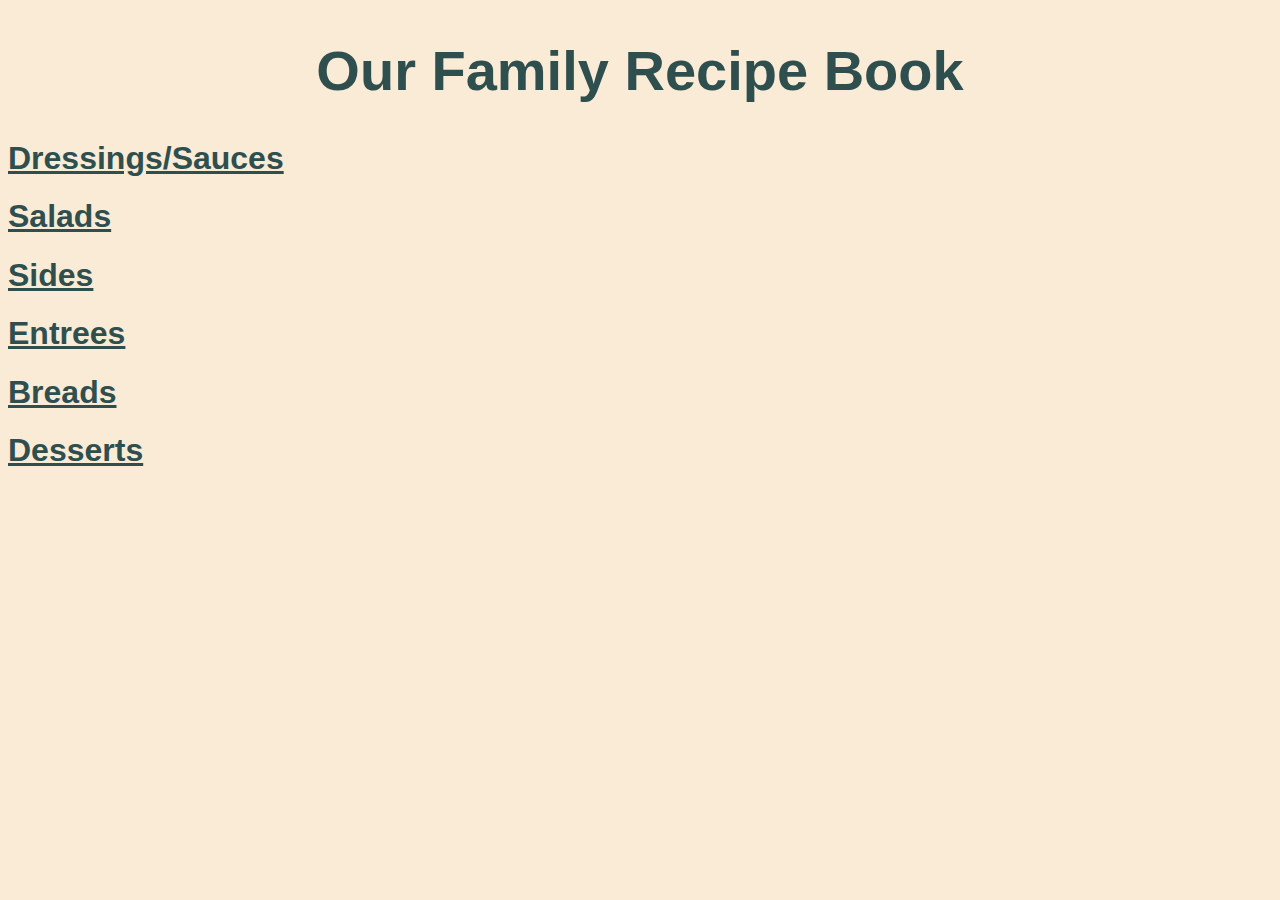
<file: index.html>
<!DOCTYPE html>
<html lang="en">
<head>
    <meta charset="UTF-8">
    <meta name="viewport" content="width=device-width, initial-scale=1.0">
    <title>Our Recipes</title>
    <link rel="stylesheet" href="styles.css">
</head>
<body>
    <div class="title-div">
        <h1 class="title-header">Our Family Recipe Book</h1>
    </div>

    <div class="section-links">
        <h1><a href="dressings.html">Dressings/Sauces</a></h1>
        <h1><a href="salads.html">Salads</a></h1>
        <h1><a href="sides.html">Sides</a></h1>
        <h1><a href="entrees.html">Entrees</a></h1>
        <h1><a href="breads.html">Breads</a></h1>
        <h1><a href="desserts.html">Desserts</a></h1>
    </div>
    

</body>
</html>
</file>
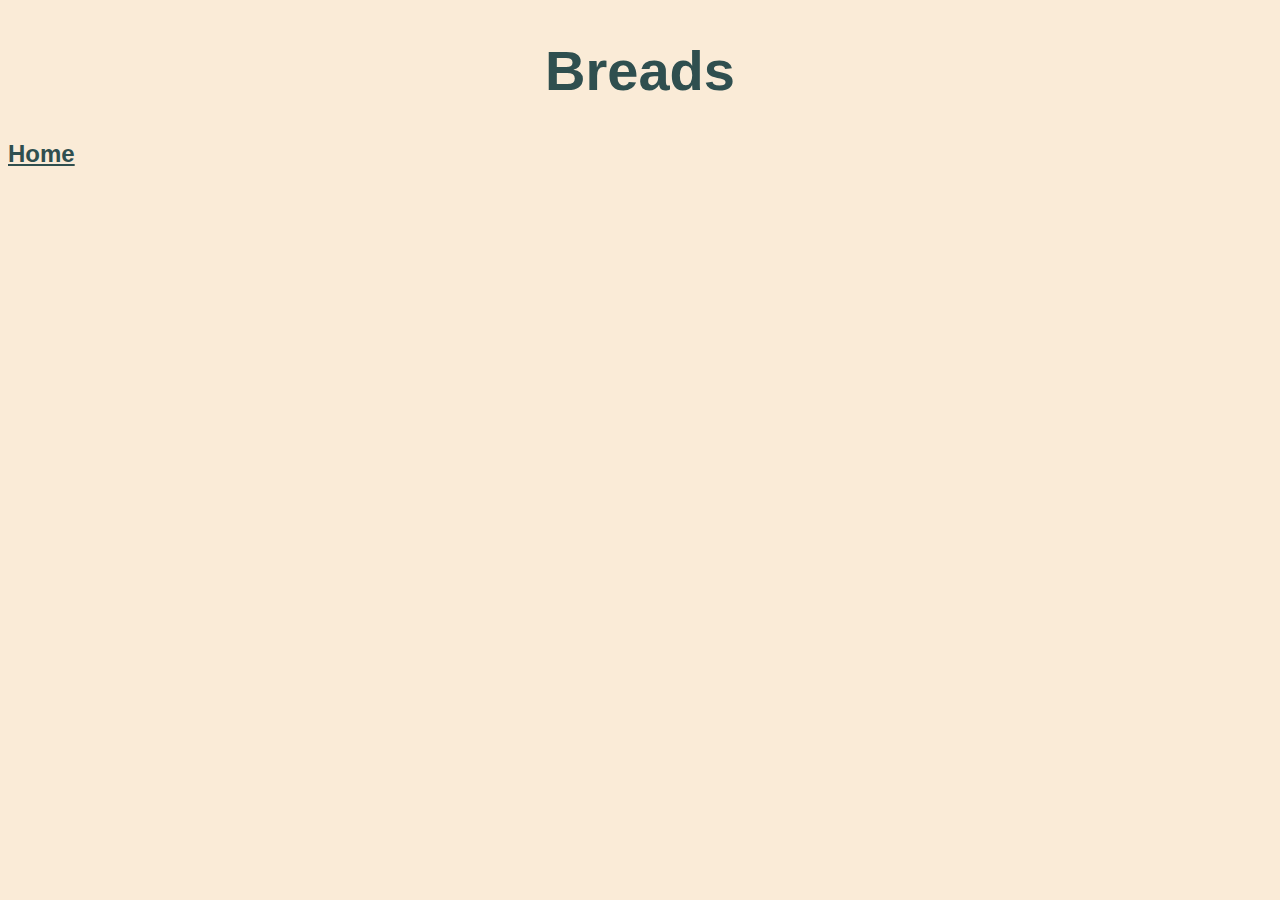
<file: breads.html>
<!DOCTYPE html>
<html lang="en">
<head>
    <meta charset="UTF-8">
    <meta name="viewport" content="width=device-width, initial-scale=1.0">
    <title>Breads</title>
    <link rel="stylesheet" href="styles.css">
</head>
<body>
    <div class="title-div">
        <h1 class="title-header">Breads</h1>
    </div>
    

    <h2><a href="index.html">Home</a></h2>
</body>
</html>
</file>
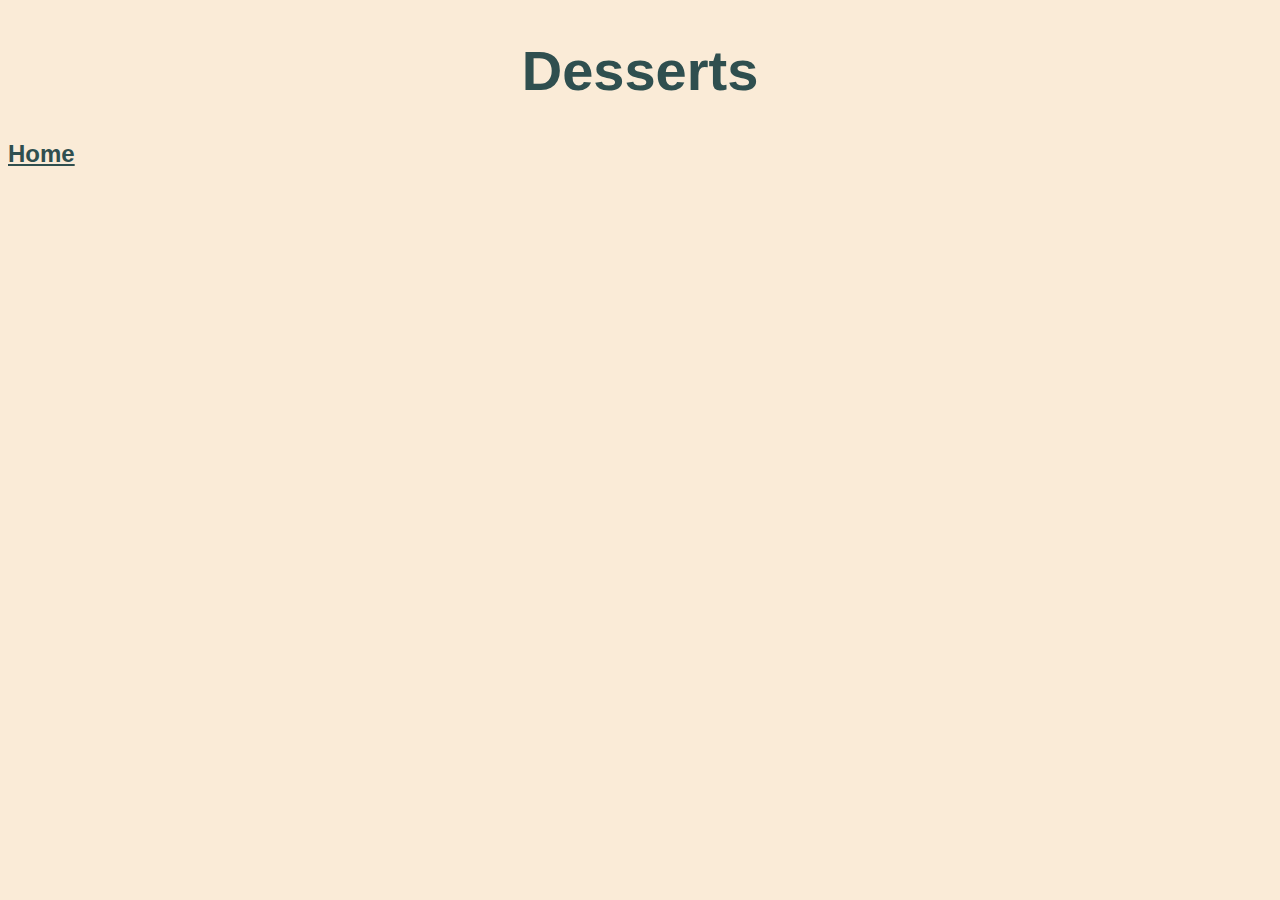
<file: desserts.html>
<!DOCTYPE html>
<html lang="en">
<head>
    <meta charset="UTF-8">
    <meta name="viewport" content="width=device-width, initial-scale=1.0">
    <title>Desserts</title>
    <link rel="stylesheet" href="styles.css">
</head>
<body>
    <div class="title-div">
        <h1 class="title-header">Desserts</h1>
    </div>
    

    <h2><a href="index.html">Home</a></h2>
</body>
</html>
</file>
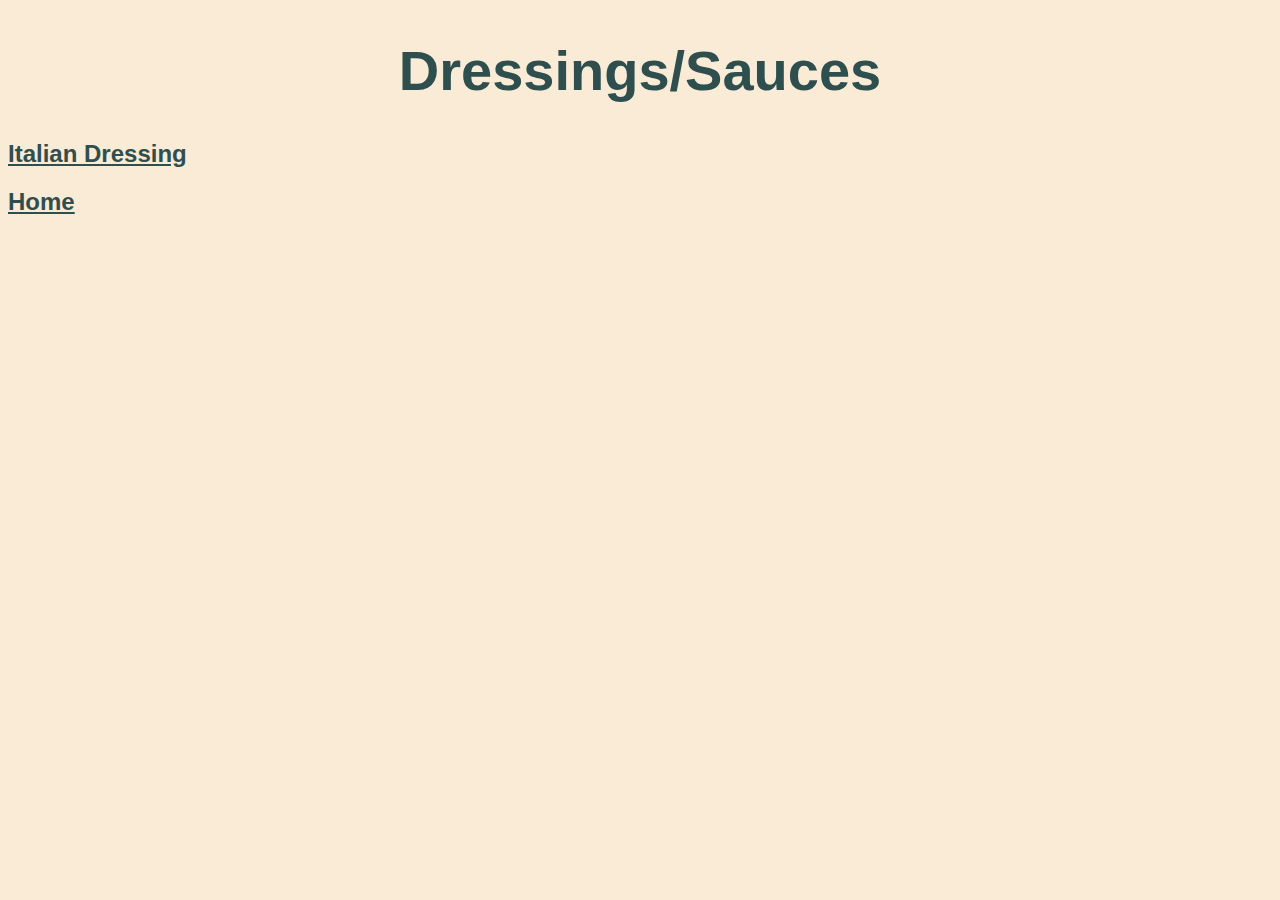
<file: dressings.html>
<!DOCTYPE html>
<html lang="en">
<head>
    <meta charset="UTF-8">
    <meta name="viewport" content="width=device-width, initial-scale=1.0">
    <title>Dressings/Sauces</title>
    <link rel="stylesheet" href="styles.css">
</head>
<body>
    <div class="title-div">
        <h1 class="title-header">Dressings/Sauces</h1>
    </div>

    <div class="recipe-links">
        <h2><a href="https://www.spendwithpennies.com/italian-dressing/#:~:text=from%2080%20votes-,Homemade%20Italian%20Dressing,-Author" target="blank">Italian Dressing</a></h2>
    </div>

    <h2><a href="index.html">Home</a></h2>
</body>
</html>
</file>
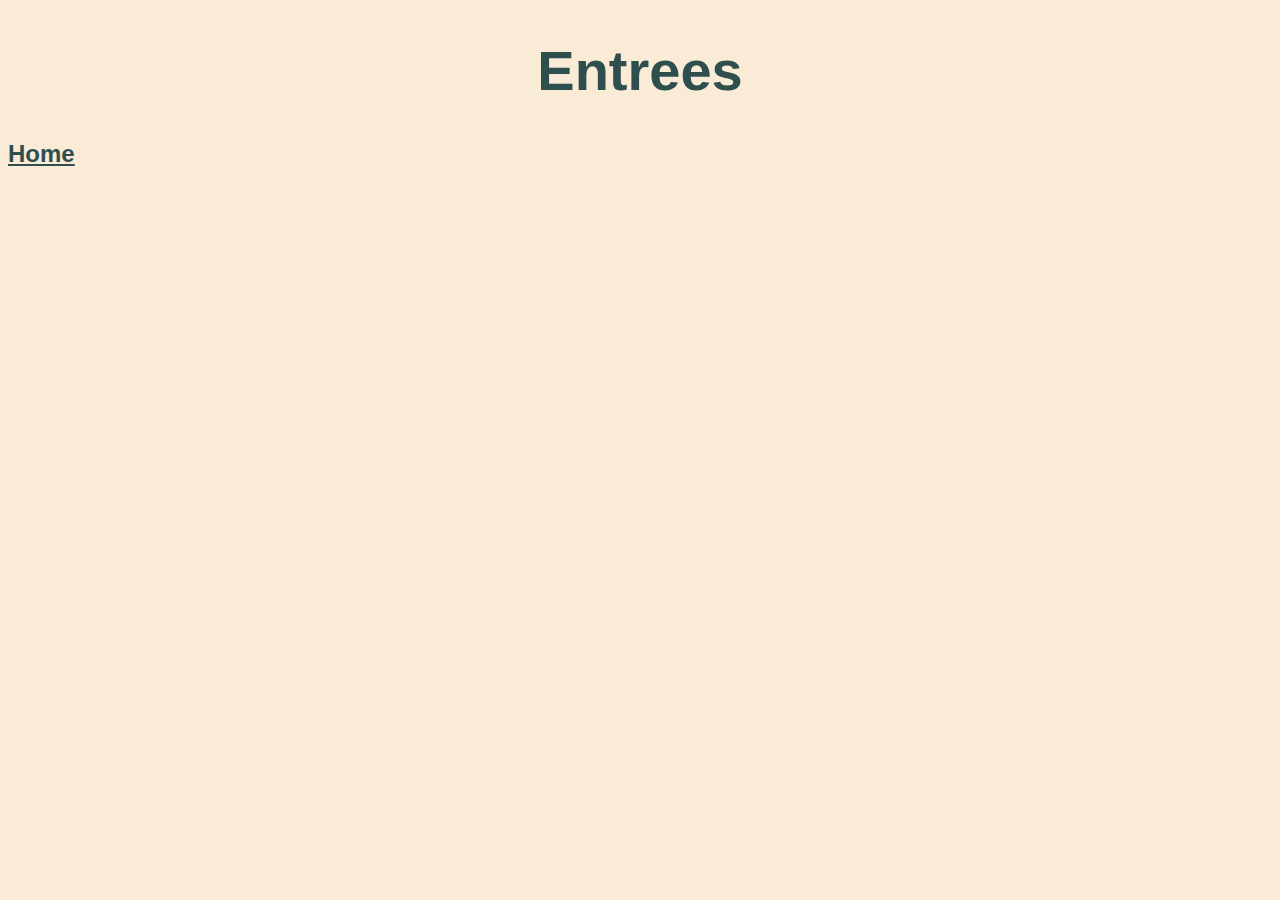
<file: entrees.html>
<!DOCTYPE html>
<html lang="en">
<head>
    <meta charset="UTF-8">
    <meta name="viewport" content="width=device-width, initial-scale=1.0">
    <title>Entrees</title>
    <link rel="stylesheet" href="styles.css">
</head>
<body>
    <div class="title-div">
        <h1 class="title-header">Entrees</h1>
    </div>
    

    <h2><a href="index.html">Home</a></h2>
</body>
</html>
</file>
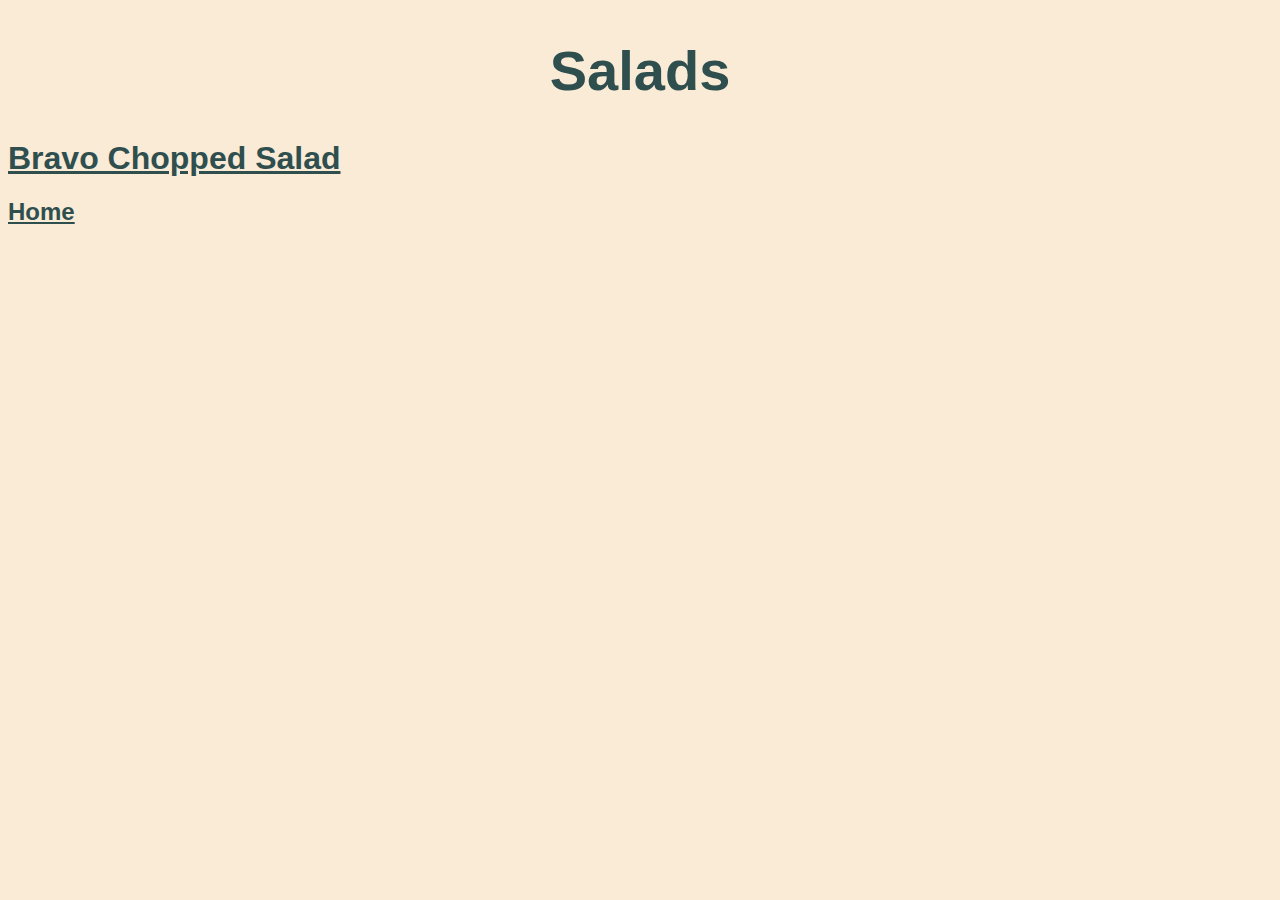
<file: salads.html>
<!DOCTYPE html>
<html lang="en">
<head>
    <meta charset="UTF-8">
    <meta name="viewport" content="width=device-width, initial-scale=1.0">
    <title>Salads</title>
    <link rel="stylesheet" href="styles.css">
</head>
<body>
    <div class="title-div">
        <h1 class="title-header">Salads</h1>
    </div>

    <div class="recipe-links">
        <h1><a href="https://pekinthechef.com/bravoitaliankitchen/chopped-salad" target="blank">Bravo Chopped Salad</a></h1>
    </div>
    

    <h2><a href="index.html">Home</a></h2>
</body>
</html>
</file>
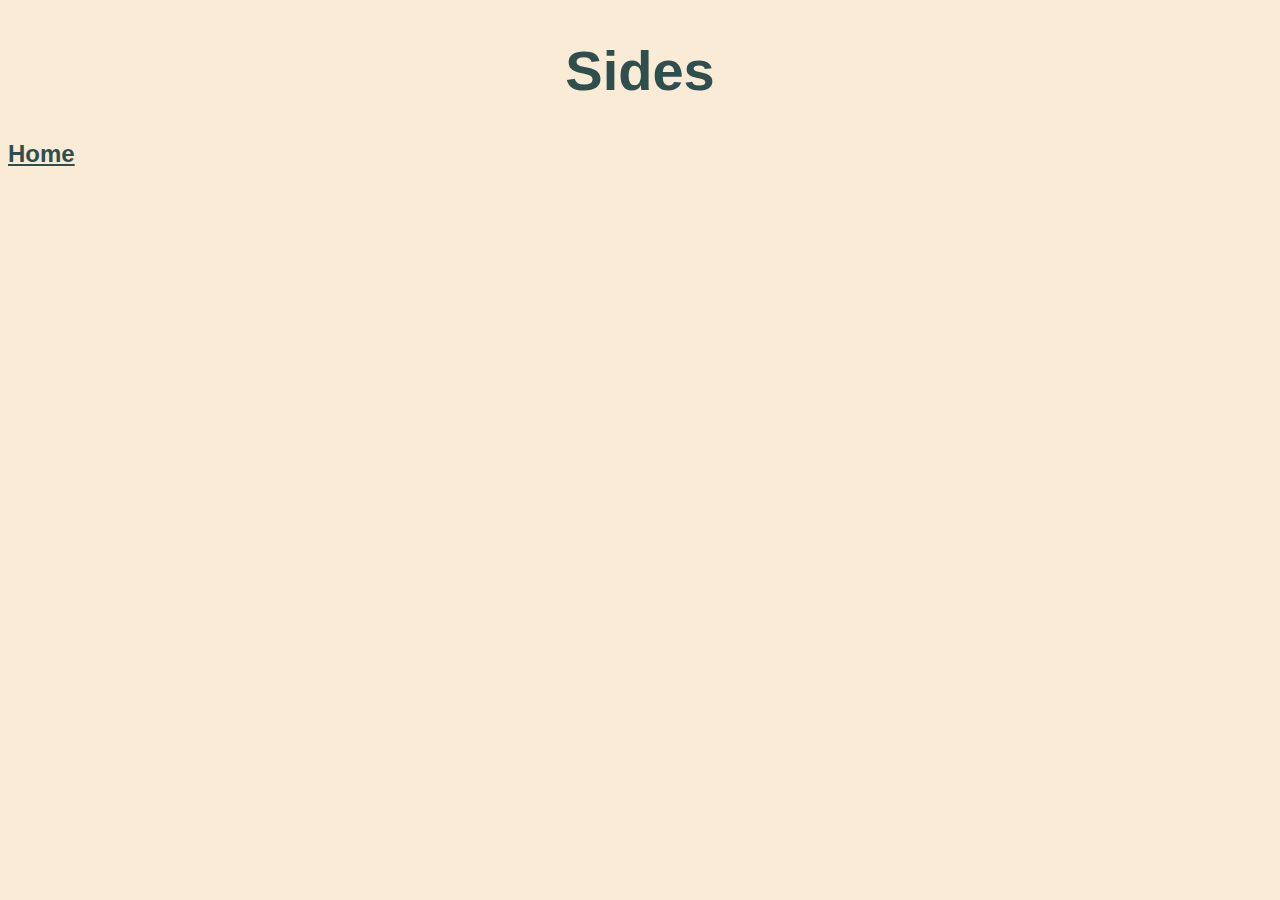
<file: sides.html>
<!DOCTYPE html>
<html lang="en">
<head>
    <meta charset="UTF-8">
    <meta name="viewport" content="width=device-width, initial-scale=1.0">
    <title>Sides</title>
    <link rel="stylesheet" href="styles.css">
</head>
<body>
    <div class="title-div">
        <h1 class="title-header">Sides</h1>
    </div>
    

    <h2><a href="index.html">Home</a></h2>
</body>
</html>
</file>
<file: styles.css>
body {
    background-color: antiquewhite;
    color:darkslategray;
    font-family: Verdana, Geneva, Tahoma, sans-serif;
}


.title-header {
    text-align: center;
    font-size: 56px;
}

.section-links {

}

.recipe-links {

}

a {
    color:darkslategray;
}

a:visited {
    color: darkslateblue
}

a:hover {
    color: darkgoldenrod;
}
</file>
